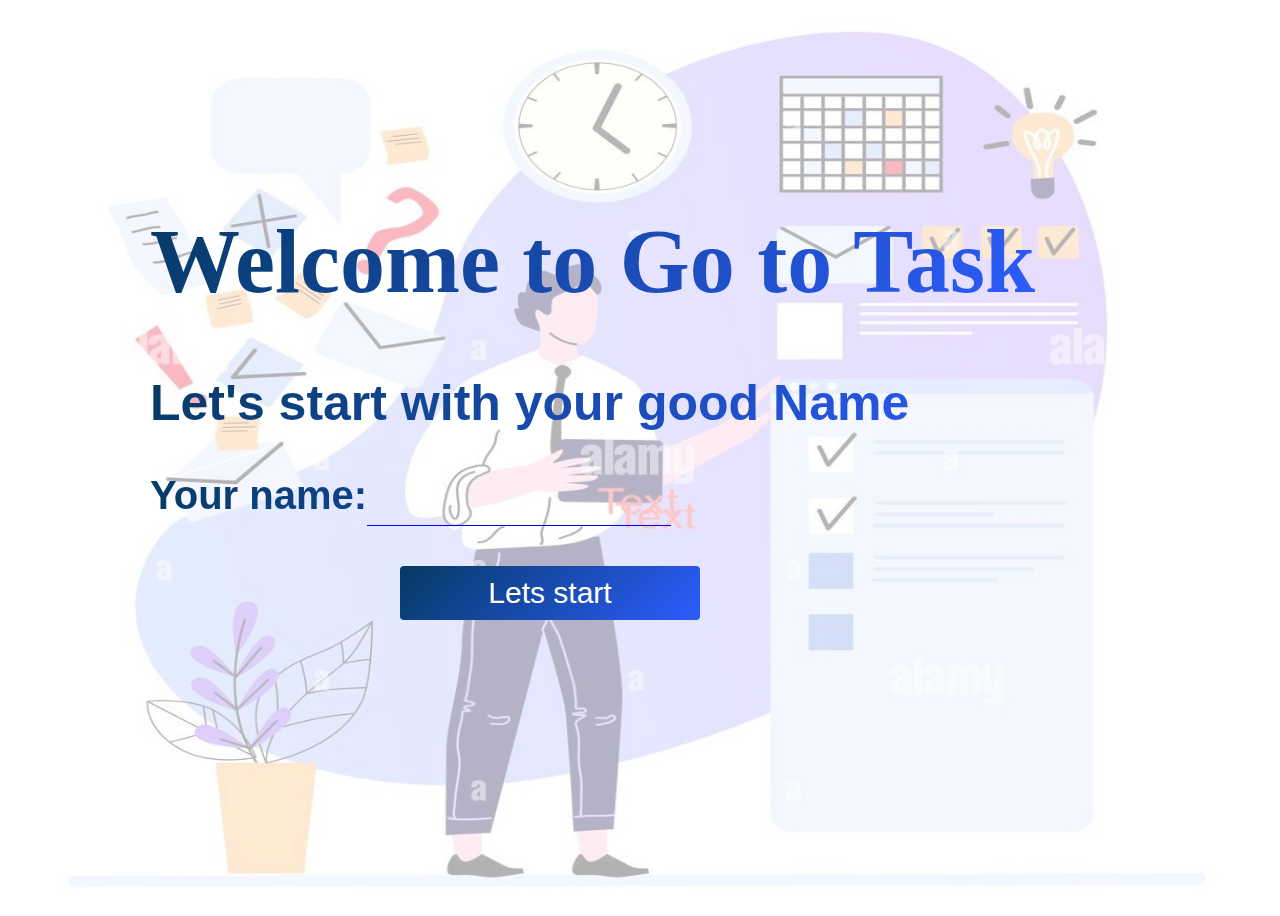
<file: index.html>
<!DOCTYPE html>
<html lang="en">
  <head>
    <meta charset="UTF-8" />
    <meta name="viewport" content="width=device-width, initial-scale=1.0" />
    <title>to_do_list</title>
    <link rel="stylesheet" href="style.css" />
  </head>
  <body>
    <div class="main">
      <img src="./to-do-list-mainimg.jpeg" alt="to-do-list-mainimg" />
    </div>
    <div class="heading">
      <h1>Welcome to Go to Task</h1>
      <h2>Let's start with your good Name</h2>
      <h3>
        Your name:<span><input id="UserName" type="text" /></span>
      </h3>
      <button onclick="start()">Lets start</button>
    </div>

    <script src="script.js"></script>
  </body>
</html>
</file>
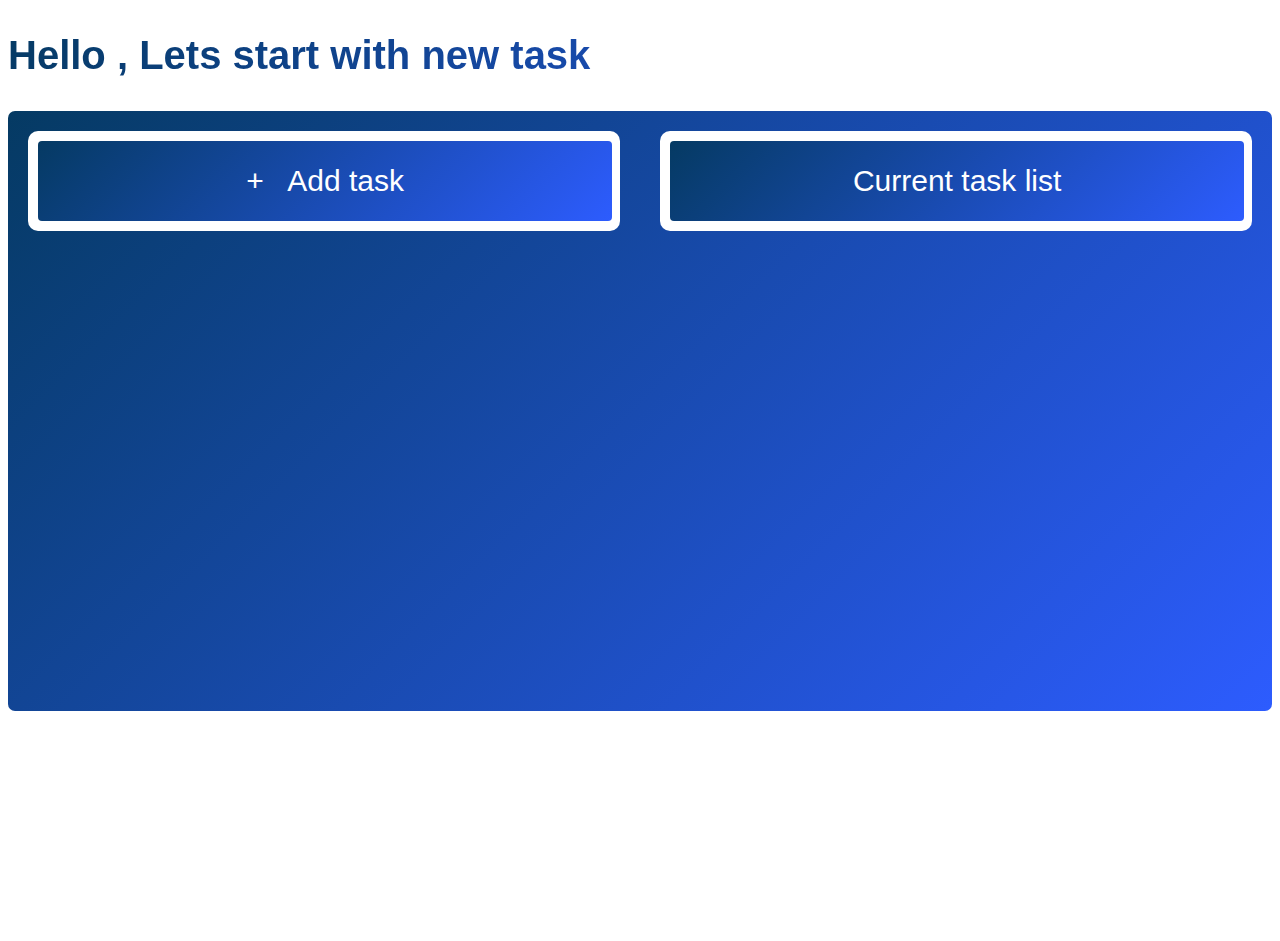
<file: index2.html>
<!DOCTYPE html>
<html lang="en">
  <head>
    <meta charset="UTF-8" />
    <meta name="viewport" content="width=device-width, initial-scale=1.0" />
    <title>to_do_list</title>
    <link rel="stylesheet" href="style.css" />
  </head>
  <body>
    <div class="page2_heading">
      <h2>Hello <span id="name"></span>, Lets start with new task</h2>
    </div>
    <div class="maincontent_page2">
      <div class="createlist">
        <div class="addtask">
          <button onclick="addtask()">+ &nbsp; Add task</button>
        </div>
        <div class="currenttasklist">
          <button onclick="currenttask()">Current task list</button>
        </div>
      </div>

      <div class="listdetail">
        <div class="createtask" id="createtask">
          <h3>
            Task Name:
            <span><input id="taskname" class="tname" type="text" /></span>
          </h3>
          <!-- <h3>
            Date
            &nbsp;&nbsp;&nbsp;&nbsp;&nbsp;&nbsp;&nbsp;&nbsp;&nbsp;&nbsp;&nbsp;:
            <span><input value="2014-12-29" type="date" id="date" /></span>
          </h3> -->
          <h3>
            Start Time&nbsp;&nbsp;:<span
              ><input type="time" id="start" /><span
                >&nbsp;&nbsp;&nbsp;&nbsp;&nbsp;&nbsp;&nbsp;&nbsp;End time:<span
                  ><input type="time" placeholder="9am" id="end" /></span></span
            ></span>
          </h3>
          <h3>
            Description:<span
              ><input class="tname" type="text" id="detail"
            /></span>
          </h3>
          <button onclick="addnewtask()" id="createbtn">Create task</button>
        </div>
        <div class="currenttaskdetails" id="currenttaskdetails">
          <!-- <div class="ctask" id="ctask1">
            <h3><input type="checkbox" /> To do list</h3>
            <button class="editbtn">Edit</button>
            <button>delet</button>
          </div> -->
          <!-- <div class="ctask" id="ctask1">
            <h3><input type="checkbox" /> To do list</h3>
            <button class="editbtn">Edit</button>
            <button>delet</button>
          </div>
          <div class="ctask" id="ctask1">
            <h3><input type="checkbox" /> To do list</h3>
            <button class="editbtn">Edit</button>
            <button>delet</button>
          </div>
          <div class="ctask" id="ctask1">
            <h3><input type="checkbox" /> To do list</h3>
            <button class="editbtn">Edit</button>
            <button>delet</button>
          </div> -->
        </div>
      </div>
    </div>

    <script src="script2.js"></script>
  </body>
</html>
</file>
<file: style.css>
body {
    height: 100vh;
}

.main {
    /* background-image: url("./to-do-list-mainimg.jpeg"); */
    width: 100%;
    height: 100vh;
    /* position: relative; */
}

.main img {
    z-index: -1;
    opacity: 0.3;
    height: 100%;
    width: 100%;
}

.heading {
    position: absolute;
    top: 150px;
    left: 150px;
    color: rgb(59, 56, 231);
}

.heading input {
    width: 300px;
    height: 50px;
    border: 0px solid;
    text-decoration: none;
    background: transparent;
    font-size: 30px;
    cursor: pointer;
    border-bottom: .5px solid blue;
    font-weight: 700;

}

.heading h2 {
    font-size: 50px;
    background-color: #f3ec78;
    background-image: linear-gradient(135deg, #053a63, #2D5CFE);
    background-size: 100%;
    -webkit-background-clip: text;
    -moz-background-clip: text;
    -webkit-text-fill-color: transparent;
    -moz-text-fill-color: transparent;
    font-family: Arial,
        Helvetica,
        sans-serif;
    font-weight: 900;
}

.heading h3 {
    font-size: 40px;
    background-color: black;
    background-image: linear-gradient(135deg, #053a63, #2D5CFE);
    background-size: 100%;
    -webkit-background-clip: text;
    -moz-background-clip: text;
    -webkit-text-fill-color: transparent;
    -moz-text-fill-color: transparent;
    font-family: Arial, Helvetica, sans-serif;
    font-weight: 600;
}


.heading h1 {
    font-size: 90px;
    background-color: black;
    background-image: linear-gradient(135deg, #053a63, #2D5CFE);
    background-size: 100%;
    -webkit-background-clip: text;
    -moz-background-clip: text;
    -webkit-text-fill-color: transparent;
    -moz-text-fill-color: transparent;
}

.heading button {

    font-size: 30px;
    background: linear-gradient(135deg, #053a63, #2D5CFE);
    color: white;
    padding: 10px;
    width: 300px;
    border-radius: 4px;
    border: none;
    cursor: pointer;
    font-family: Arial, Helvetica, sans-serif;
    font-weight: 300;
    text-align: center;
    margin-left: 250px;

}

.page2_heading h2 {
    font-size: 40px;
    background-color: #f3ec78;
    background-image: linear-gradient(135deg, #053a63, #2D5CFE);
    background-size: 100%;
    -webkit-background-clip: text;
    -moz-background-clip: text;
    -webkit-text-fill-color: transparent;
    -moz-text-fill-color: transparent;
    font-family: Arial,
        Helvetica,
        sans-serif;
    font-weight: 900;
}

.maincontent_page2 {
    width: 100%;
    height: 600px;
    border-radius: 7px;
    background: linear-gradient(135deg, #053a63, #2D5CFE);
    color: white;

}

.createlist {
    display: flex;
}

.addtask {
    width: 49%;
    height: 100px;
    text-align: center;
    background-color: white;
    margin: 20px;
    border-radius: 10px;
    font-family: Arial,
        Helvetica,
        sans-serif;
}

.currenttasklist {
    width: 49%;
    height: 100px;
    background-color: white;
    margin: 20px;
    border-radius: 10px;
    font-family: Arial,
        Helvetica,
        sans-serif;
}

.listdetail {
    position: relative;
}

.currenttasklist button {

    font-size: 30px;
    background: linear-gradient(135deg, #053a63, #2D5CFE);
    color: white;
    padding: 10px;
    width: 97%;
    height: 80px;
    border-radius: 4px;
    border: none;
    cursor: pointer;
    font-family: Arial, Helvetica, sans-serif;
    font-weight: 300;
    text-align: center;
    margin: 10px;


}

.addtask button {

    font-size: 30px;
    background: linear-gradient(135deg, #053a63, #2D5CFE);
    color: white;
    padding: 10px;
    width: 97%;
    height: 80px;
    border-radius: 4px;
    border: none;
    cursor: pointer;
    font-family: Arial, Helvetica, sans-serif;
    font-weight: 300;
    text-align: center;
    margin: 10px;

}

.createtask {
    margin: 10px;
    font-weight: 300;
    font-family: Arial, Helvetica, sans-serif;
    font-size: 30px;
    display: none;
    position: absolute;
}

.createtask input {
    border: 2px solid white;
    border-radius: 5px;
    height: 35px;
    margin: 2px;
    padding: 3px;
    font-size: 20px;
}

.tname {
    width: 300px;
}

input[type=date]::-webkit-datetime-edit-text {
    -webkit-appearance: none;
    display: none;
}

input[type=date]::-webkit-datetime-edit-month-field {
    -webkit-appearance: none;
    display: none;
}

input[type=date]::-webkit-datetime-edit-day-field {
    -webkit-appearance: none;
    display: none;
}

input[type=date]::-webkit-datetime-edit-year-field {
    -webkit-appearance: none;
    display: none;
}

.createtask button {

    font-size: 30px;
    background: linear-gradient(135deg, #2f6e9f, #2D5CFE);
    color: white;
    padding: 10px;
    width: 300px;
    border-radius: 4px;
    border: none;
    cursor: pointer;
    font-family: Arial, Helvetica, sans-serif;
    font-weight: 300;
    text-align: center;
    margin-left: 250px;


}

.currenttaskdetails {
    margin: 10px;
    font-weight: 300;
    font-family: Arial, Helvetica, sans-serif;
    font-size: 30px;
    height: 400px;
    width: 98%;
    overflow: scroll;
    display: none;
    position: absolute;
}

.ctask {
    display: flex;
    font-family: Arial,
        Helvetica,
        sans-serif;
    font-weight: 900;
    color: #3b63f3;
    background-color: white;
    border-radius: 10px;
    margin: 10px;


}

.ctask button {
    font-size: 20px;
    background: linear-gradient(135deg, #2f6e9f, #2D5CFE);
    color: white;
    padding: 2px;
    width: 123px;
    height: 40px;
    border-radius: 4px;
    border: none;
    cursor: pointer;
    font-family: Arial, Helvetica, sans-serif;
    font-weight: 300;
    text-align: center;
    margin-top: 30px;
    margin-right: 40px;
}

.ctask input {
    width: 25px;
    height: 25px;
    border-end-end-radius: 3px solid black;
    margin-top: 40px;
    margin-left: 20px;
    margin-right: 20px;
}

.editbtn {
    margin-left: 700px;
}

.viewbtn {
    font-size: 20px;
    background: linear-gradient(135deg, #2f6e9f, #2D5CFE);
    color: white;
    padding: 2px;
    /* width: 100px; */
    height: 40px;
    border-radius: 4px;
    border: none;
    cursor: pointer;
    font-family: Arial, Helvetica, sans-serif;
    font-weight: 300;
    text-align: center;
    margin-top: 30px;
    margin-right: 40px;
}

.viewdiv {
    flex-direction: column;
    justify-self: center;
    display: flex;
    position: fixed;
    z-index: 1;
    left: 0;
    top: 0;
    width: 100%;
    height: 100%;
    overflow: auto;
    background-color: rgb(0, 0, 0);
    background-color: rgba(0, 0, 0, 0.4);
}

.model_content {
    align-items: center;
    flex-direction: column;
    background-color: #fefefe;
    margin: auto;
    border: 1px solid #888;
    width: 80%;
    color: black;
    display: flex;
    justify-content: space-evenly;
    color: #3b63f3;
    border-radius: 4px;
}

.model_content h3 {
    padding: 0;
    margin: 10px;

}

.model_content button {
    font-size: 20px;
    margin-bottom: 20px;
    background: linear-gradient(135deg, #2f6e9f, #2D5CFE);
    color: white;
    padding: 5px;
    width: 200px;
    border-radius: 4px;
    border: none;
    cursor: pointer;
    font-family: Arial, Helvetica, sans-serif;
    /* font-weight: 300; */
    text-align: center;
    /* margin-left: 250px; */
}
</file>
